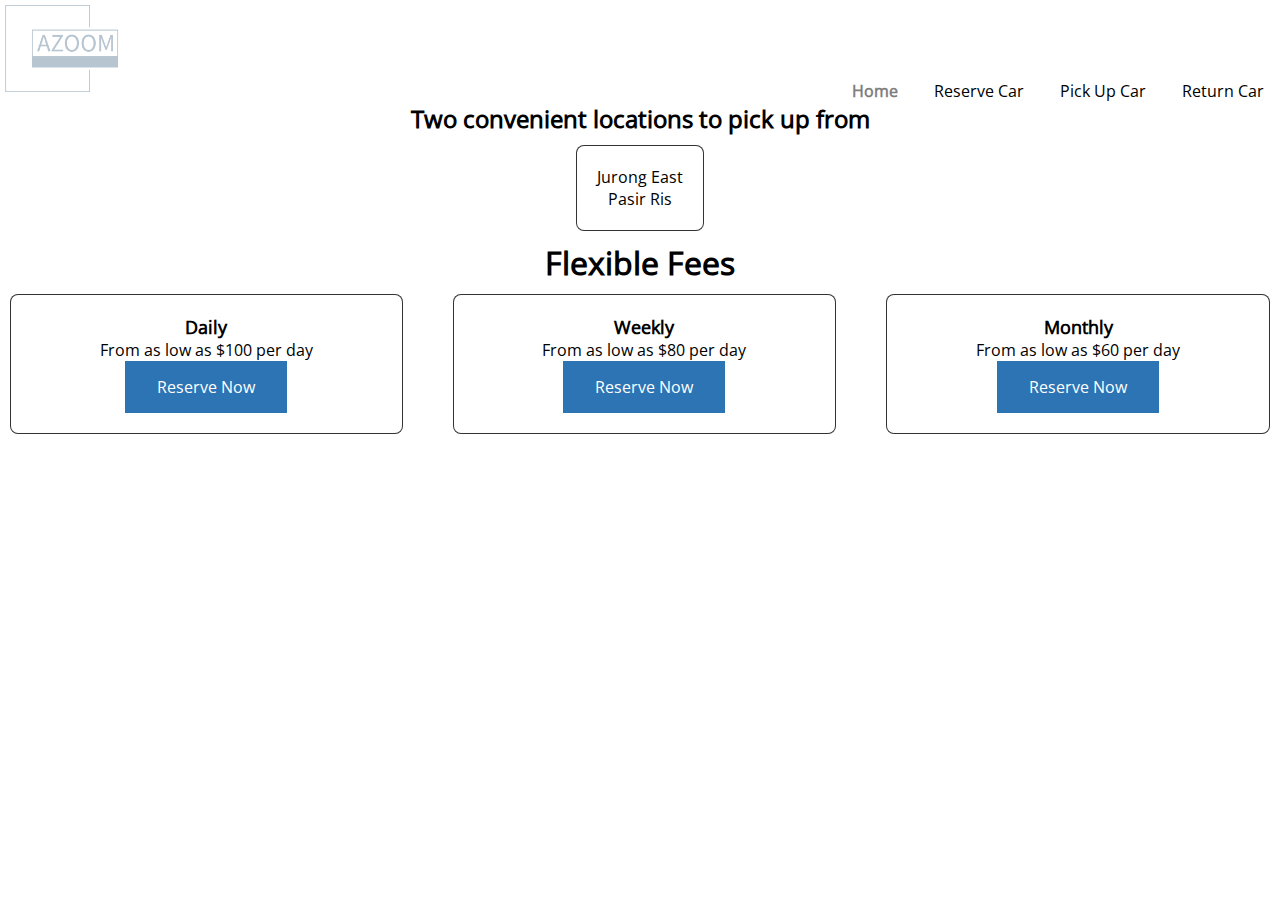
<file: index.html>
<!DOCTYPE html>
<html lang="en">

<head>
    <meta charset="UTF-8">
    <meta name="viewport" content="width=device-width, initial-scale=1.0">
    <link rel="stylesheet" href="./style.css">
    <title>AZoom Car Rental</title>
</head>

<body>
    <header class="header">
        <nav>
            <a href="index.html"><img class="logo" src="images/logo.png"></a>
            <ul>
                <li class="nav active"> <a href="index.html">Home</a></li>
                <li class="nav"> <a href="reserve_car.html">Reserve Car</a> </li>
                <li class="nav"> <a href="pick_up.html">Pick Up Car</a></li>
                <li class="nav"> <a href="return_car.html">Return Car</a> </li>
            </ul>
        </nav>
    </header>

    <div class="maincontainer">
        <h2 class="title">Two convenient locations to pick up from</h2>
        <div class="loc-box">
            <ul class="locations">
                <li>Jurong East</li>
                <li>Pasir Ris</li>
            </ul>
        </div>

        <h1 class="title">Flexible Fees</h1>
        <div class="prices">
            <div class="box">
                <p class="subtitle">Daily</p>
                <p class="description">From as low as $100 per day</p>
                <a href="reserve_car.html"><button class="reserveBtn">Reserve Now</button></a>
            </div>
            <div class="box">
                <p class="subtitle">Weekly</p>
                <p class="description">From as low as $80 per day</p>
                <a href="reserve_car.html"><button class="reserveBtn">Reserve Now</button></a>

            </div>
            <div class="box">
                <p class="subtitle">Monthly</p>
                <p class="description">From as low as $60 per day</p>
                <a href="reserve_car.html"><button class="reserveBtn">Reserve Now</button></a>
            </div>
        </div>
    </div>

</body>

</html>
</file>
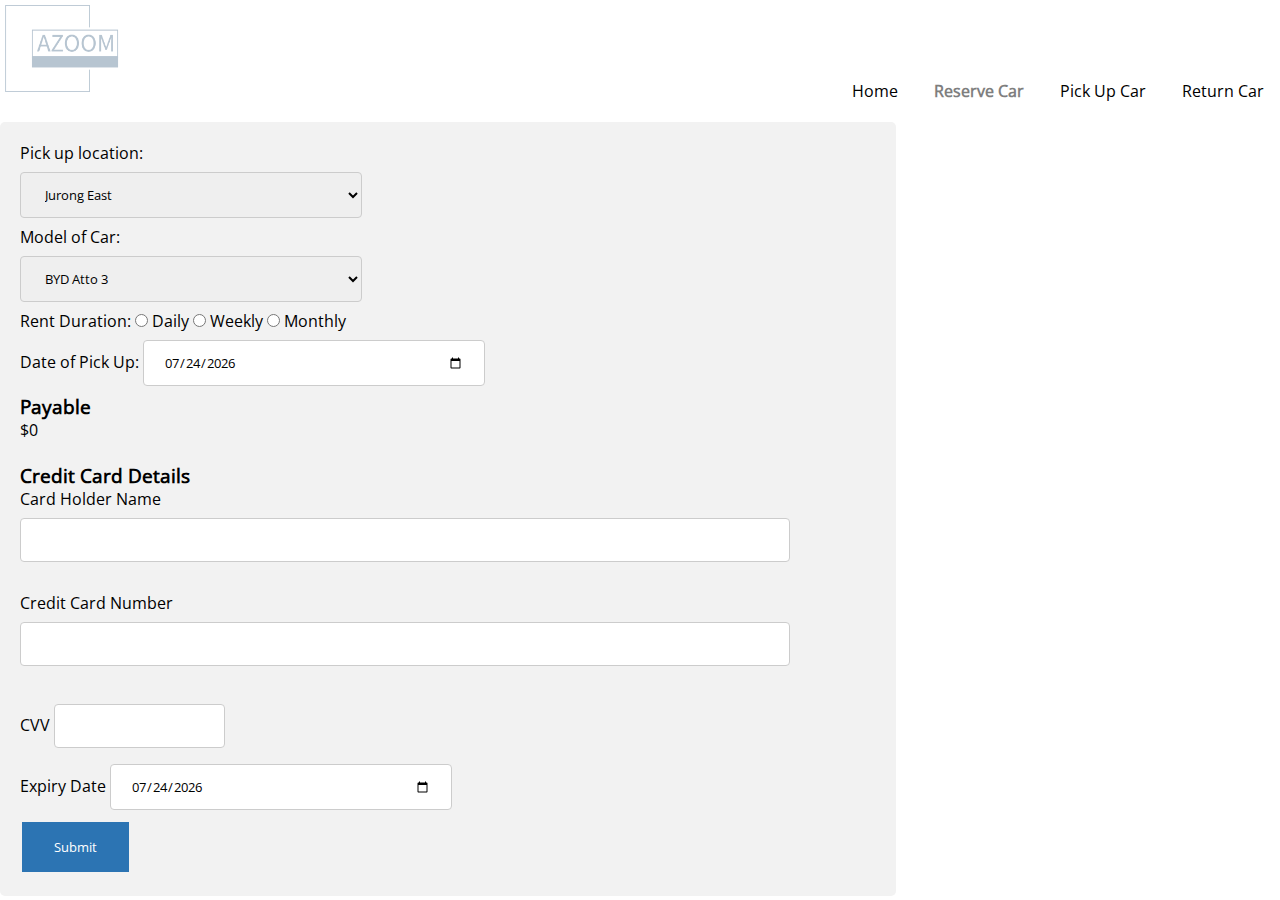
<file: reserve_car.html>
<!DOCTYPE html>
<html lang="en">

<head>
    <meta charset="UTF-8">
    <meta name="viewport" content="width=device-width, initial-scale=1.0">
    <link rel="stylesheet" href="./style.css">
    <title>AZoom Car Rental</title>
</head>

<body onload="onload()">
    <header class="header">
        <nav>
            <a href="index.html"><img class="logo" src="images/logo.png"></a>
            <ul>
                <li class="nav"> <a href="index.html">Home</a></li>
                <li class="nav active"> <a href="reserve_car.html">Reserve Car</a> </li>
                <li class="nav"> <a href="pick_up.html">Pick Up Car</a></li>
                <li class="nav"> <a href="return_car.html">Return Car</a> </li>
            </ul>
        </nav>
    </header>

    <div class="maincontainer">
        <div id="form">
            <form id="reserve_car">
                <label for="location">Pick up location:</label><br>
                <select id="location" name="location">
                    <option value="Jurong East">Jurong East</option>
                    <option value="Pasir Ris">Pasir Ris</option>
                </select><br>
                <label for="car">Model of Car:</label><br>
                <select id="car" name="car" onchange="changeCarPrice()">
                    <option value="BYDAtto3">BYD Atto 3</option>
                    <option value="Ioniq5">Hyundai Ioniq 5</option>
                    <option value="Tesla3">Tesla Model 3</option>
                </select><br>
                <label for="rent_duration">Rent Duration: </label>
                <input type="radio" id="rent_duration" name="rent_duration" value="day" onclick="changeCarPrice()">
                <label for="rent_daily">Daily</label>
                <input type="radio" id="rent_duration" name="rent_duration" value="week" onclick="changeCarPrice()">
                <label for="rent_weekly">Weekly</label>
                <input type="radio" id="rent_duration" name="rent_duration" value="month" onclick="changeCarPrice()">
                <label for="rent_monthly">Monthly</label><br>
                <label for="pickup_date">Date of Pick Up:</label>
                <input type="date" id="pickup_date" name="pickup_date" max="2040-12-31"><br>


                <h3>Payable</h3>
                <div id="price">$0</div><br>

                <h3>Credit Card Details</h3>
                <label for="credit_card_name">Card Holder Name</label><br>
                <input type="text" id="name" name="name"><br><br>
                <label for="cc_num">Credit Card Number</label><br>
                <input type="text" id="cc_num" name="cc_num"><br><br>
                <label for="cvv">CVV</label>
                <input type="text" id="cvv" name="cvv"><br>
                <label for="expiry">Expiry Date</label>
                <input type="date" id="expiry" name="expiry" max="2040-12-31"><br>
                <input type="submit">
            </form>
        </div>
        <div id="details"></div>
    </div>
    <script src="js/reserve.js"></script>

</body>

</html>
</file>
<file: style.css>
@font-face {
    font-family: "OpenSans";
    src: url('fonts/OpenSans-Regular.ttf');
}

* {
    font-family: 'OpenSans';
    margin: 0;
    padding: 0;
    box-sizing: border-box;
}

.prices {
    display: grid;
    grid-template-columns: auto auto auto;
    padding: 10px;
    grid-gap: 50px;
}
.loc-box {
    display: grid;
    grid-template-columns: 1 1 1;
    padding: 10px;
    grid-gap: 50px;
    place-items: center;
    place-content: center;
    place-self: center;
}
.locations {
    background-color: rgba(255, 255, 255, 0.8);
    border: 1px solid rgba(0, 0, 0, 0.8);
    border-radius: 8px;
    padding: 20px;
    text-align: center;
}

.loc-box > ul {
    list-style-type: none; 
    text-decoration: none;
}

.box {
    background-color: rgba(255, 255, 255, 0.8);
    border: 1px solid rgba(0, 0, 0, 0.8);
    border-radius: 8px;
    padding: 20px;
    text-align: center;
}
.subtitle {
    font-size: 18px;
    font-weight: bold;
}

header.header {
    position: sticky;
    top: 0;

}

div#form{
    margin-top: 20px;
    width: 70%;
    border-radius: 5px;
    background-color: #f2f2f2;
    padding: 20px;
}

.error {
    color: #cc0000;
}

input[type=text]:not(#cvv), select {
    width: 90%;
    padding: 12px 20px;
    margin: 8px 0;
    display: inline-block;
    border: 1px solid #ccc;
    border-radius: 4px;
    box-sizing: border-box;
}

input[type=submit]{
    background-color: #2C74B3;
  border: none;
  color: white;
  padding: 16px 32px;
  text-decoration: none;
  margin: 4px 2px;
  cursor: pointer;
}


input[type=submit] :hover{
    background-color: #144272;
}

input[type=date], select {
    width: 40%;
    padding: 12px 20px;
    margin: 8px 0;
    display: inline-block;
    border: 1px solid #ccc;
    border-radius: 4px;
    box-sizing: border-box;
}

input[type=text]#cvv{
    width: 20%;
    padding: 12px 20px;
    margin: 8px 0;
    display: inline-block;
    border: 1px solid #ccc;
    border-radius: 4px;
    box-sizing: border-box;
}


.reserveBtn{
    background-color: #2C74B3;
    border: none;
    color: white;
    padding: 15px 32px;
    text-align: center;
    text-decoration: none;
    display: inline-block;
    font-size: 16px;
    transition: .5s ease;
}
.reserveBtn:hover{
    opacity: .7;
}

nav {
    display: flex;
    justify-content: space-between;
    align-items: end;
    background: white;
}

img.logo {
    padding: 5px;
    width: 150px;
    transition: .5s ease;
}

img.logo:hover {
    opacity: 0.3;
}

li.nav {
    align-items: end;
    display: inline;
    color: white;
}

li a {
    /* margin-top: 120px; */
    color: black;
    text-align: center;
    padding: 14px 16px;
    text-decoration: none;
}


li a:hover:not(.active) {
    opacity: 0.3;
}

li.active {
    font-weight: bold;
    opacity: 0.5;
}

/* .maincontainer {
    margin-top: 100px;
} */

.title {
    text-align: center;
}
</file>
